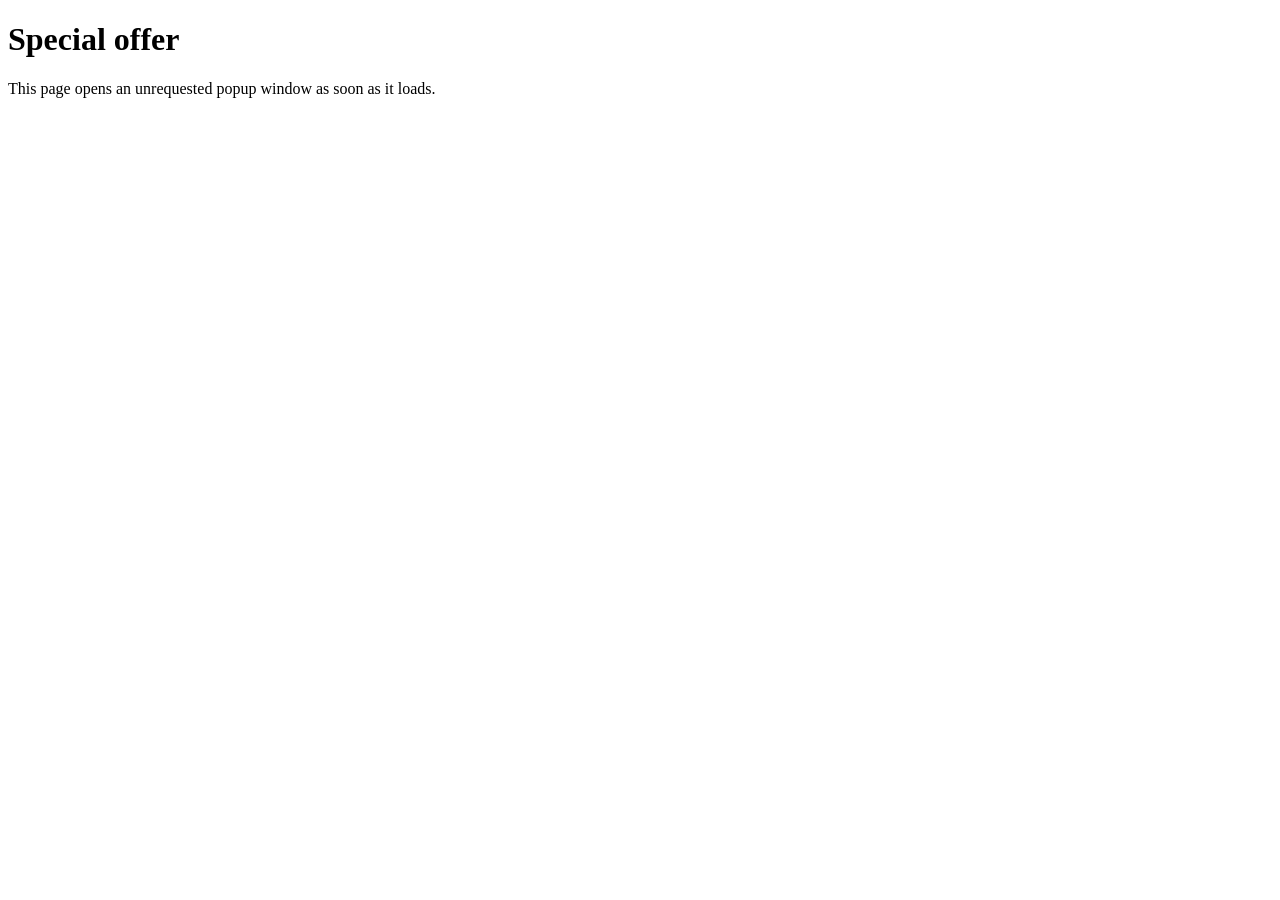
<file: demo_data/webapp/popup.html>
<!doctype html>
<html lang="en">
<head><meta charset="utf-8"><title>Promo page that opens a popup</title></head>
<body>
<h1>Special offer</h1>
<p>This page opens an unrequested popup window as soon as it loads.</p>
<script>window.open('/demo-app/', '_blank');</script>
</body>
</html>
</file>
